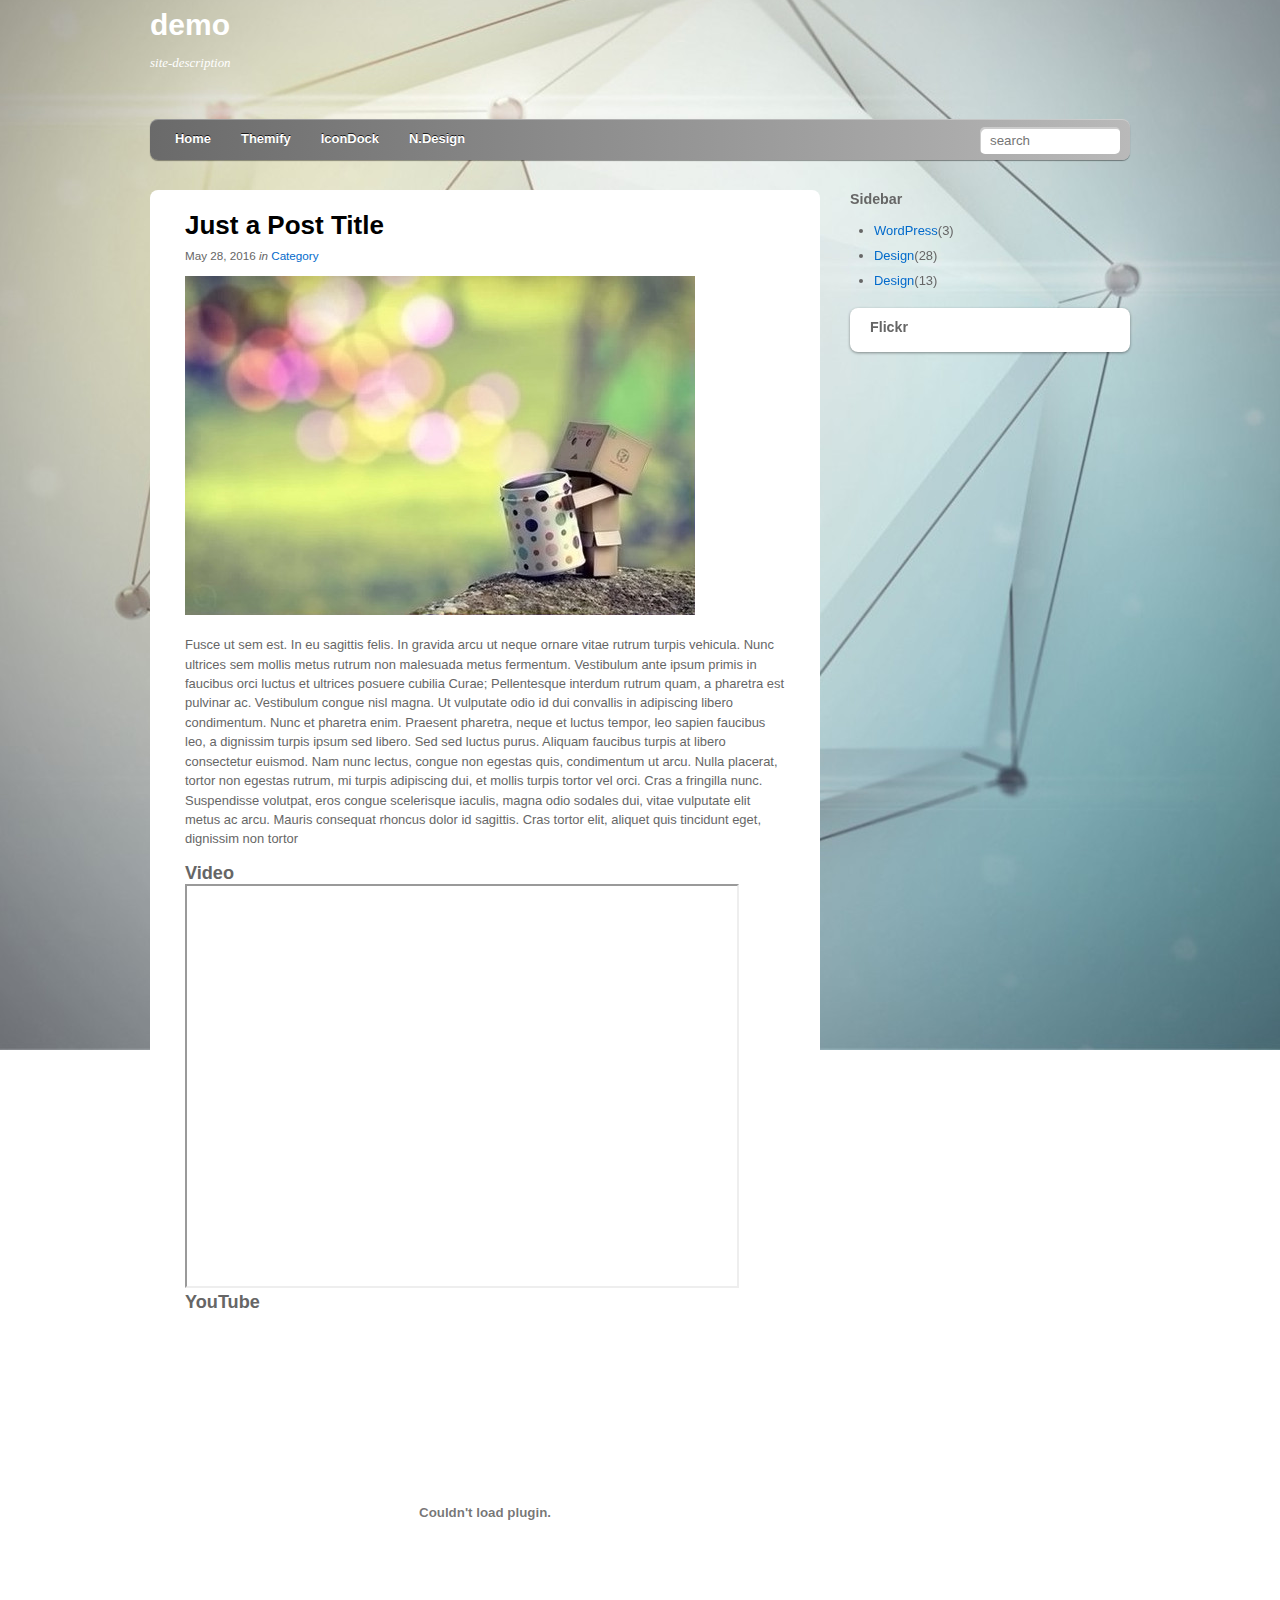
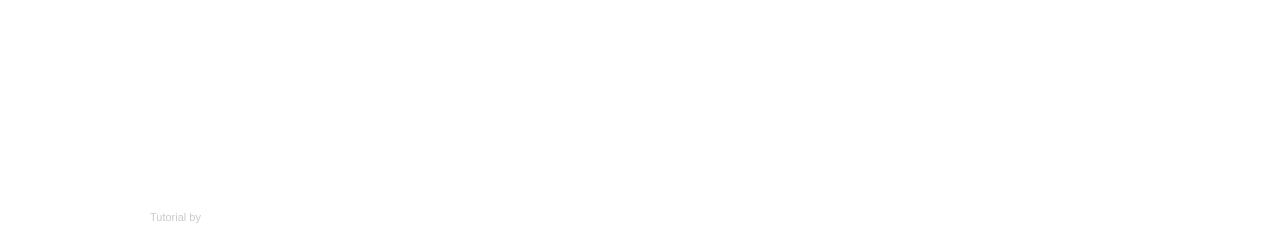
<file: index.html>
<!DOCTYPE html>
<html lang="en">
<head>
    <meta charset="UTF-8">
    <meta name="viewport" content="width=device-width;initial-scale=1.0">
    <title>responsible design</title>
    <!--main-css-->
    <link href="style.css" rel="stylesheet" type="text/css">
    <!--media-css-->
    <link href="media-queries.css" rel="stylesheet" type="text/css">
    <!--for IE less 9-->
    <!--[if lt IE 9]>
    <script src="http://html5shim.googlecode.com/svn/trunk/html5.js"></script>
    <![endif]-->
    <!-- css3-mediaqueries.js for IE less than 9 -->
    <!--[if lt IE 9]>
    <script src="http://css3-mediaqueries-js.googlecode.com/svn/trunk/css3-mediaqueries.js"></script>
    <![endif]-->
    <!-- Ad Muncher content start --><script type="text/javascript" src="http://interceptedby.admuncher.com/B3D0B16411E06DA4/helper.js#0.64057.0" id="zZxw_MainScript"></script><link rel="stylesheet" href="http://interceptedby.admuncher.com/B3D0B16411E06DA4/helper.css" type="text/css" media="all" /><!-- Ad Muncher content end -->

</head>
<body>
<div id="pageWrap">
    <header id="header">
        <hgroup>
            <h1 id="site-logo"><a href="#">demo</a></h1>
            <h2 id="site-description">site-description</h2>
        </hgroup>
        <nav>
            <ul id="main-nav">
                <li>
                    <a href="http://webdesignerwall.com">Home</a>
                </li>
                <li><a href="http://themify.me">Themify</a></li>
                <li><a href="http://icondock.com">IconDock</a></li>
                <li><a href="http://ndesign-studio.com">N.Design</a></li>
            </ul>
        </nav>
        <from id="search-form">
            <input type="search" id="s" placeholder="search">
        </from>
    </header>
    <div id="content">
        <article class="post clearfix">
            <header>
                <h1 class="post-title"><a href="#">Just a Post Title</a></h1>
                <p class="post-meta"><time class="post-data" datetime="2016-11-28" pubdate>
                    May 28, 2016</time>
                    <em>in</em>
                <a href="#">Category</a> </p>
            </header>
            <figure class="post-image">
                <img src="myimg/f_2.jpg">
            </figure>
            <p>Fusce ut sem est. In eu sagittis felis. In gravida arcu ut neque ornare vitae rutrum turpis vehicula.
                Nunc ultrices sem mollis metus rutrum non malesuada metus fermentum. Vestibulum ante ipsum primis in
                faucibus orci luctus et ultrices posuere cubilia Curae; Pellentesque interdum rutrum quam, a pharetra
                est pulvinar ac. Vestibulum congue nisl magna. Ut vulputate odio id dui convallis in adipiscing libero
                condimentum. Nunc et pharetra enim. Praesent pharetra, neque et luctus tempor, leo sapien faucibus leo,
                a dignissim turpis ipsum sed libero. Sed sed luctus purus. Aliquam faucibus turpis at libero consectetur
                euismod. Nam nunc lectus, congue non egestas quis, condimentum ut arcu. Nulla placerat, tortor non
                egestas rutrum, mi turpis adipiscing dui, et mollis turpis tortor vel orci. Cras a fringilla nunc.
                Suspendisse volutpat, eros congue scelerisque iaculis, magna odio sodales dui, vitae vulputate elit
                metus ac arcu. Mauris consequat rhoncus dolor id sagittis. Cras tortor elit, aliquet quis tincidunt eget,
                dignissim non tortor
            </p>
            <h3>Video</h3>
            <div class="video">
                <iframe src="http://player.vimeo.com/video/6284199" width="550" height="400" frameborder="1"></iframe>
            </div>
            <h3>YouTube</h3>
            <div class="video">
                <object width="500" height="400">
                    <param name="movie" value="http://www.youtube.com/v/NmRTreaCJXs?version=3">
                    <param name="allowFullScreen" value="1">
                    <param name="allowscriptaccess" value="always">
                    <param name="wmode" value="transparent">
                    <embed wmode="transparent" src="http://www.youtube.com/v/NmRTreaCJXs?version=3" type="application/x-shockwave-flash" width="600" height="400" allowFullScreen="1" allowscriptaccess="always"></embed>
                </object>
            </div>
        </article>
    </div>
    <aside id="sidebar">
        <section id="widget">
        <h4 class="widgettitle">Sidebar</h4>
        <ul>
            <li><a href="#">WordPress</a>(3)</li>
            <li><a href="#">Design</a>(28)</li>
            <li><a href="#">Design</a>(13)</li>
        </ul>
        </section>
        <section class="widget clearfix">
            <h4 class="widgettitle">Flickr</h4>
            <script type="text/javascript" src="http://www.flickr.com/badge_code_v2.gne?count=8.&display=latest&size=s&layout=x&source=user&user=52839779@N02"></script>
        </section>
    </aside>
    <footer id="footer">
        <p>Tutorial by <a href="http://webdesignerwall.com">Web Designer Wall</a> </p>
    </footer>
</div>
</body>
</html>
</file>
<file: style.css>
*{
     margin:0;
     padding:0;
 }
img{
    max-width:100%;
    width:auto;
    height:auto\9;/*ie8*/
}
article, aside, details, figcaption, figure, footer, header, hgroup, menu, nav, section {
    display: block;
}
body{
    background: url("myimg/s_1.jpg") no-repeat center fixed;
    font: .81em/150% Arial, Helvetica, sans-serif;
    color: #666;
}
a{
    color: #026acb;
    text-decoration: none;
    outline: none;
}
a:hover{
    text-decoration: underline;
}
p{
    margin:0 0 1.2em;
}
ul{
    margin:1em 0 1.4em 24px;
    padding:0;
    line-height: 140%;
}
li {
    margin: 0 0 .5em 0;
    padding: 0;
}
/*header*/
h1 h2 h3 h4{
    margin:20px 0 .4em;
    line-height: 1.4em;
    color: #000;
}
h1{
    font-size: 2em;
}
h2{
    font-size: 1.6em;
}
h3{
    font-size: 1.4em;
}
h4{
    font-size: 1.1em;
}
input[type="search"]{
    -webkit-appearance: none;
    outline:none;
}
input[type="search"]::-webkit-search-decoration,
input[type="search"]::-webkit-search-cancel-button {
    display: none;
}
#pageWrap{
    width:980px;
    margin:0 auto;
}
#header{
    position: relative;
    height:160px;
}
#site-logo{
    position: absolute;
    top:10px;
}
#site-logo a{
    font:bold 30px/100% Arial, Helvetica, sans-serif;
    color: #fff;
    text-decoration: none;
}
#site-description{
    font:italic 100%/130% "Times New Roman", Times, serif;
    position: absolute;
    top:55px;
    color: #fff;
}
#search-form{
    position: absolute;
    right:10px;
    bottom: 6px;
    width:160px;
    z-index: 100;
}
#search-form #s{
    width:140px;
    float: right;
    background: #fff;
    border:none;
    padding:6px 10px;
    -webkit-border-radius: 5px;
    -moz-border-radius: 5px;
    border-radius: 5px;
    -webkit-box-shadow: inset 1px 2px rgba(0,0,0,.2);
    -moz-box-shadow: inset 1px 2px rgba(0,0,0,.2);
    box-shadow: inset 1px 2px rgba(0,0,0,.2);
    -webkit-transition: width .7s;
    -moz-transition: width .7s;
    transition: width .7s;
}
#main-nav{
    width:100%;
    color: #ccc;
    position: absolute;
    margin:0;
    padding:0;
    background: url("myimg/bg_1.png") repeat-x;
    left:0;
    bottom:0;
    z-index: 100;
    background: -webkit-gradient(linear, left top, left bottom, from(#b9b9b9), to(#6a6a6a));
    background: -moz-linear-gradient(top, #b9b9b9, #6a6a6a);
    background: linear-gradient(-90deg, #b9b9b9, #6a6a6a);
    -webkit-border-radius: 8px;
    -moz-border-radius: 8px;
    border-radius: 8px;
    -webkit-box-shadow: inset 0 1px 0 rgba(255,255,255,.3), 0 1px 1px rgba(0,0,0,.4);
    -moz-box-shadow: inset 0 1px 0 rgba(255,255,255,.3), 0 1px 1px rgba(0,0,0,.4);
    box-shadow: inset 0 1px 0 rgba(255,255,255,.3), 0 1px 1px rgba(0,0,0,.4);
}
#main-nav li{
    margin:0;
    padding:0;
    list-style: none;
    float: left;
    position: relative;
}
#main-nav li:first-child{
    margin-left:10px;
}
#main-nav a{
    line-height: 100%;
    font-weight: bold;
    color: #fff;
    display: block;
    padding:14px 15px;
    text-decoration: none;
    text-shadow: 0 -1px 0 rgba(0,0,0,.8);
}
#main-nav a:hover{
    color: #fff;
    background: #474747;
    background: -webkit-gradient(linear, left top,left bottom,from(#282828), to(#4f4f4f));
    background: -moz-linear-gradient(top,  #282828,  #4f4f4f);
    background: linear-gradient(-90deg, #282828, #4f4f4f);
}
#content{
    background: #fff;
    margin:30px 0 30px;
    padding:20px 35px;
    width:600px;
    float: left;
    -webkit-border-radius: 8px;
    -moz-border-radius: 8px;
    border-radius: 8px;
}
.post{
    margin-bottom: 40px;
}
.post-title{
    margin:0 0 5px;
    padding:0;
    font:bold 26px/120% Arial, Helvetica, sans-serif;;
}
.post-title a{
    text-decoration: none;
    color: #000;
}
.post-meta{
    font-size: 90%;
    margin:0 0 10px;
}
.post-image{
    margin:0 0 15px;
}
#sidebar{
    width: 280px;
    float: right;
    margin: 30px 0 30px;
}
.widget {
    background: #fff;
    margin: 0 0 30px;
    padding: 10px 20px;
    /* rounded corner */
    -webkit-border-radius: 8px;
    -moz-border-radius: 8px;
    border-radius: 8px;
    /* box shadow */
    -webkit-box-shadow: 0 1px 3px rgba(0,0,0,.4);
    -moz-box-shadow: 0 1px 3px rgba(0,0,0,.4);
    box-shadow: 0 1px 3px rgba(0,0,0,.4);
}
.widgettitle {
    margin: 0 0 5px;
    padding: 0;
}
.widget ul {
    margin: 0;
    padding: 0;
}
.widget li {
    margin: 0;
    padding: 6px 0;
    list-style: none;
    clear: both;
    border-top: solid 1px #eee;
}
.widget .flickr_badge_image {
    margin-top: 10px;
}
.widget .flickr_badge_image img {
    width: 48px;
    height: 48px;
    margin-right: 12px;
    margin-bottom: 12px;
    float: left;
}
#footer {
    clear: both;
    color: #ccc;
    font-size: 85%;
}
#footer a {
    color: #fff;
}
.clearfix:after { visibility: hidden; display: block; font-size: 0; content: " "; clear: both; height: 0; }
.clearfix { display: inline-block; }
.clearfix { display: block; zoom: 1; }
</file>
<file: media-queries.css>
/*smaller than 980*/
@media screen and (max-width:980px){
    #pageWrap{
        width:95%;
    }
    #content{
        width:60%;
        padding:3% 4%;
    }
    #sidebar{
        width:30%;
    }
    #sidebar .widget{
        padding:8% 7%;
        margin-bottom: 10px;
    }
    .video embed, .video iframe,.video object{
        width:100%;
        height:auto;
        min-width: 300px;
    }
}
/*smaller than 650px*/
@media screen and (max-width: 650px){
    #header{
        height:auto;
    }
    #search-form{
        position: absolute;
        top:5px;
        right:0;
        z-index: 100;
        height:40px;
    }
    #search-form #s{
        width:70px;
    }
    #search-form #s:focus{
        width:150px;
    }
    #main-nav{
        position: static;
    }
    #site-logo{
        margin:15px 100px 5px 0;
        position: static;
    }
    #site-description{
        margin:0 0 15px;
        position: static;
    }
    #content{
        width:auto;
        float: none;
        margin:20px 0;
    }
    #sidebar{
        width:auto;
        margin:0;
        float: none;
    }
    #sidebar .widget{
        margin:0 0 10px;
        padding:3% 4%;
    }
    .video embed, .video iframe,.video object{
        min-width: 250px;
    }
}
/*smaller than 480px*/
@media screen and (max-width: 480px) {
    html{
        -webkit-text-size-adjust:none;
    }
    #main-nav a{
        font-size: 90%;
        padding:10px 8px;
    }
}
</file>
